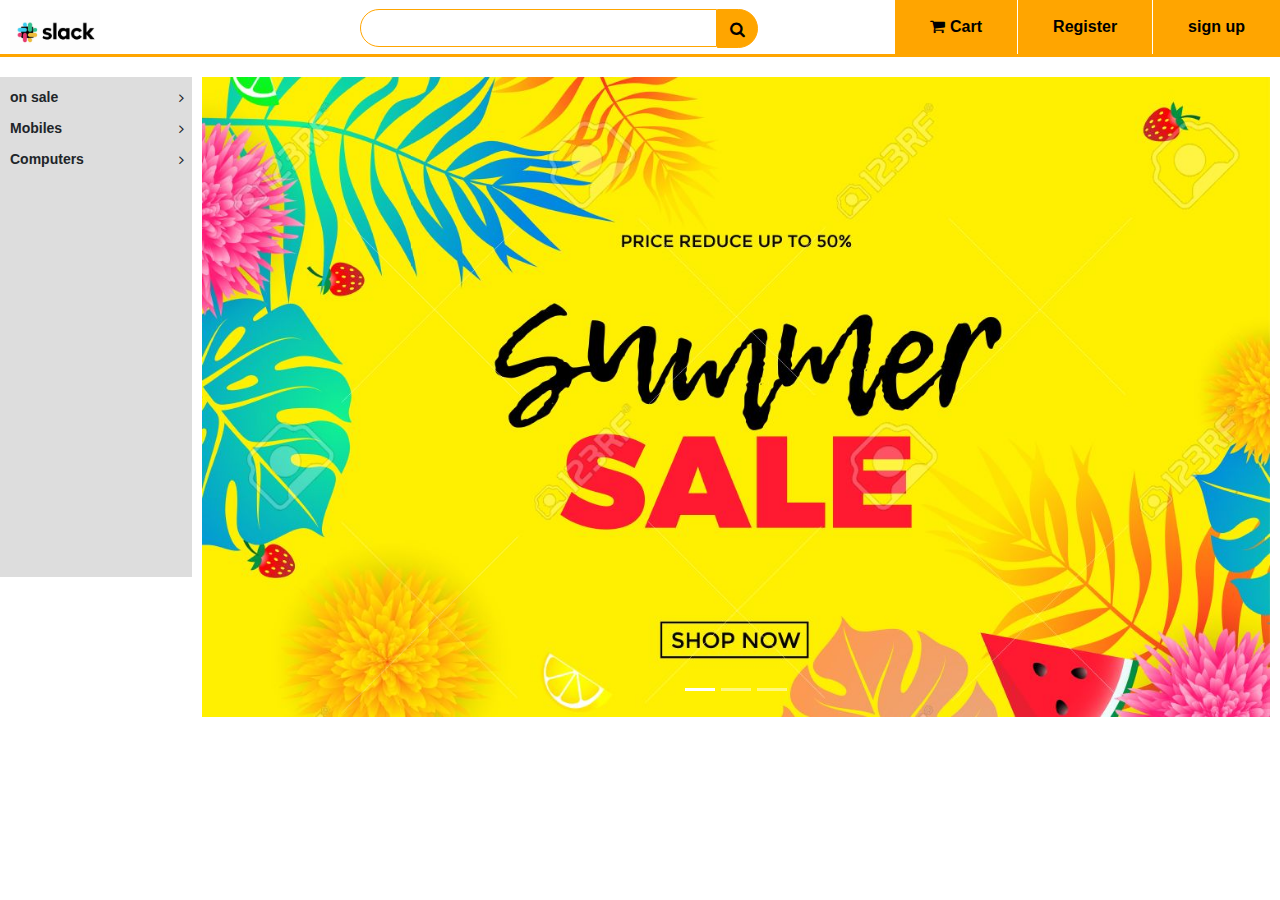
<file: index.html>
<!DOCTYPE html>
<html lang="en">
<head>
    <meta charset="UTF-8">
    <meta name="viewport" content="width=device-width, initial-scale=1.0">
    <meta http-equiv="X-UA-Compatible" content="ie=edge">
    <title>E-commerce web site</title>
    <link rel="stylesheet" href="css/style.css">
    <link rel="stylesheet" href="https://stackpath.bootstrapcdn.com/bootstrap/4.4.1/css/bootstrap.min.css" >
    <link rel="stylesheet" href="https://stackpath.bootstrapcdn.com/font-awesome/4.7.0/css/font-awesome.min.css">
    <script src="https://code.jquery.com/jquery-3.4.1.slim.min.js" ></script>

    <script src="https://stackpath.bootstrapcdn.com/bootstrap/4.4.1/js/bootstrap.min.js" ></script>



</head>
<body>
    <div class="top-nav-bar">
        <div class="search-box">
                <i class="fa fa-bars"  id="menu-btn" onclick="openmenu()"></i>
                <i class="fa fa-times" id="close-btn" onclick="closemenu()"></i>
            <img class="logo" src="images/logo.jpg" >
            <input type="text" class="form-control">
            <span class="input-group-text"><i class="fa fa-search" ></i></span>
        </div>
        
        <div class="menu-bar">
            <ul>
                <li><a href="#"><i class="fa fa-shopping-cart"></i>Cart</a></li>
                <li><a href="#">Register</a></li>
                <li><a href="user_authentication/signIn.html">sign up</a></li>
            </ul>
        </div>
    </div>
    <section class="header">
        <div class="side-menu" id="side-menu">
            <ul>
                <li>on sale <i class="fa fa-angle-right" ></i>
                <ul>
                    <li>sub-menu 1</li>
                    <li>sub-menu 1</li> 
                    <li>sub-menu 1</li>
                    <li>sub-menu 1</li>
                </ul>
                </li>
                <li>Mobiles <i class="fa fa-angle-right" ></i>
                <ul>
                    <li>sub-menu 2</li>
                    <li>sub-menu 2</li>
                    <li>sub-menu 2</li>
                    <li>sub-menu 2</li>
                </ul>
                </li>
                <li>Computers <i class="fa fa-angle-right" ></i>
                <ul>
                    <li>sub-menu 3</li>
                    <li>sub-menu 3</li>
                    <li>sub-menu 3</li>
                    <li>sub-menu 3</li>
                </ul>
                </li>
            </ul>
        </div>
        <div class="slider">
            <div id="carouselExampleFade" class="carousel slide carousel-fade" data-ride="carousel">
                <div class="carousel-inner">
                  <div class="carousel-item active">
                    <img src="images/slide1.jpg" class="d-block w-100" >
                  </div>
                  <div class="carousel-item">
                    <img src="images/slide2.jpg" class="d-block w-100" >
                  </div>
                  <div class="carousel-item">
                    <img src="images/slide3.jpg" class="d-block w-100" >
                  </div>
                </div>
                <ol class="carousel-indicators">
                    <li data-target="#carouselExampleIndicators" data-slide-to="0" class="active"></li>
                    <li data-target="#carouselExampleIndicators" data-slide-to="1"></li>
                    <li data-target="#carouselExampleIndicators" data-slide-to="2"></li>
                  </ol>
              </div>
        </div>
    </section>
    <script>
        function openmenu(){
            document.getElementById("side-menu").style.display="block";
            document.getElementById("menu-btn").style.display="none";
            document.getElementById("close-btn").style.display="block";
        }
        function closemenu(){
            document.getElementById("side-menu").style.display="none";
            document.getElementById("menu-btn").style.display="block";
            document.getElementById("close-btn").style.display="none";
        }
    </script>
    
</body>

</html>
</file>
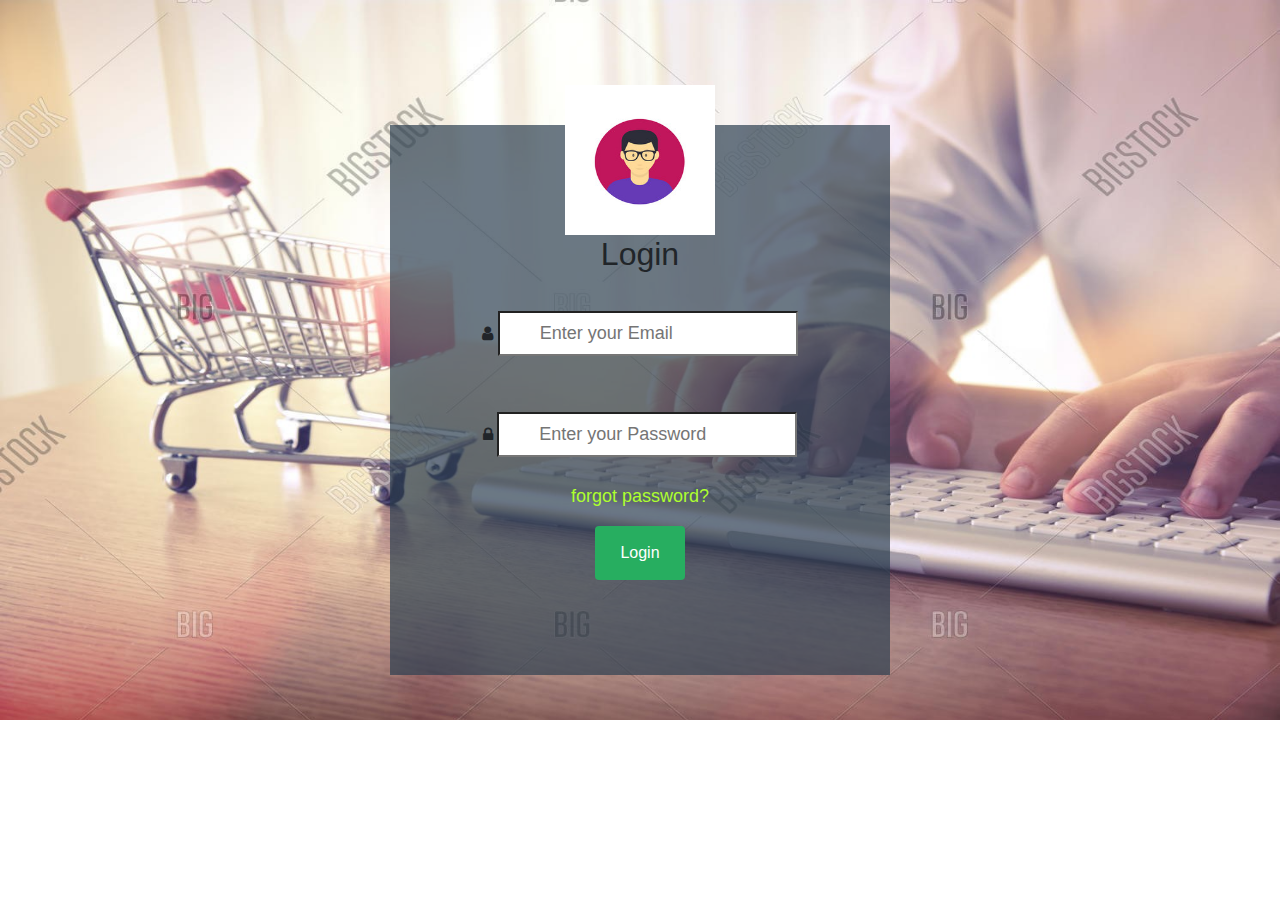
<file: login.html>
<!DOCTYPE html>
<html lang="en">
<head>
    <meta charset="UTF-8">
    <meta name="viewport" content="width=device-width, initial-scale=1.0">
    <meta http-equiv="X-UA-Compatible" content="ie=edge">
    <title>Login</title>
    <link rel="stylesheet" href="css/style.css">
    <link rel="stylesheet" href="https://stackpath.bootstrapcdn.com/bootstrap/4.4.1/css/bootstrap.min.css" >
    <link rel="stylesheet" href="https://stackpath.bootstrapcdn.com/font-awesome/4.7.0/css/font-awesome.min.css">
    <style>
 body{
	margin: 0 auto;
	background-image: url("images/loginbackground.jpg");
	background-repeat: no-repeat;
	background-size: 100% 720px;
}
 
.login{
	width: 500px;
	height: 550px;
	text-align: center;
	margin: 0 auto;
	background-color: rgba(44, 62, 80,0.7);
	margin-top: 125px;
}
 
.login img{
	width: 150px;
	height: 150px;
	margin-top: -40px;
}
 
input[type="text"],input[type="password"]{
    
    margin-top: 30px;
	height: 45px;
	width: 300px;
	font-size: 18px;
	margin-bottom: 10px;
	background-color: #fff;
	padding-left: 40px;
}
 

.btn-success{
	padding: 15px 25px;
	border: none;
	background-color: #27ae60;
	color: #fff;
}

    </style>
</head>
<body>
    <div class="login">
        <img class="avatar" src="images/avatar.jpg">
        
        <form action="#" method="POST">
            <h2>Login</h2>
            
            <p>
                <i class="fa fa-user" aria-hidden="true"></i>
               
                <input type="text" name="username" placeholder="Enter your Email" required>
            </p>
            
            <p>
                <i class="fa fa-lock" ></i>
                <input type="password" name="password" placeholder="Enter your Password" required>
            </p>
            <p><a href="#" style="color: greenyellow;font-size:18px;">forgot password?</a></p>
            <p><button type="submit" class="btn btn-success">Login</button></p>
            
        </fieldset>

        </form>
    </div>
    
</body>
</html>
</file>
<file: css/style.css>
*{
    margin: 0;
    padding:0;
}
body{
    background-color:#f1f3f4 ;
    font-family: sans-serif;
}
.top-nav-bar{
    height: 57px;
    top: 0;
    position: sticky;
    margin-bottom: 20px;
    border-bottom: 3px solid orange;
    z-index: 2;
    
}
.logo{
    height: 40px;
    margin:10px 10px;
}
.form-control{
    margin-top:9px ;
    margin-left:250px ;
    border: 1px solid orange !important;
    border-top-left-radius: 20px !important;
    border-bottom-left-radius: 20px !important;
    border-top-right-radius: 0 !important;
    border-bottom-right-radius: 0 !important;
    box-shadow: none !important;
}
.input-group-text{
    background: orange !important;
    border: 1px solid orange !important;
    margin: 9px 10px 12px 0 !important;
    border-top-left-radius: 0px !important;
    border-bottom-left-radius: 0px !important;
    border-top-right-radius:20px !important;
    border-bottom-right-radius: 20px !important;
    cursor: pointer;

}
.search-box{
    display: inline-flex;
    width: 60%;
    
}
.fa-search{
    color:black;
}
.menu-bar{
    width: 40%;
    height:57px;
    float: right;
}
.menu-bar ul{
    display: inline-flex;
    float: right;
}
.menu-bar ul li{
    border-left: 1px solid #fff;
    list-style-type: none;
    padding: 15px 35px;
    text-align: center;
    background-color: orange;
    cursor: pointer;

}
.menu-bar ul li a{
    font-size: 16px;
    font-weight: bold;
    color:black;
    text-decoration: none;
}
.fa-shopping-cart{
    margin-right: 5px;
    color:black;

}
@media only screen and (max-width:980px){
    .top-nav-bar{
        height: 118px;
        border-bottom: 0;
    }
    .search-box{
        width: 100%;
    }
    .menu-bar ul {
        margin: 10px 0;
        width: 100%;
    }
    .menu-bar ul li{
        height: 57px;
        width: 100%;
    }
}



/*-------------side-menu-------------*/

.side-menu{
    height:500px;
    width: 15%;
    font-size: 14px;
    float: left;
    z-index: 2;
    background-color: #ddd;
}
.side-menu ul{
    margin-left: 10px;
}
.side-menu ul li{
    list-style-type: none;
    font-weight: bold;
    margin-top: 10px;
    cursor: pointer;
}
.side-menu ul li:hover{
    color: orange;
}
.side-menu ul li ul{
    display: none;
    z-index: 10;
    top: 77px;
}
.side-menu ul li:hover ul{
    display: block;
    height: 400px;
    margin-left: 14%;
    padding: 0 100px 10px 10px;
    position: fixed;
    background:#ececec;
    box-shadow: 1px 1px 4px 1px rgba(0,0 ,0,0.5);

}
.fa-angle-right{
    margin-right: 8px;
    margin-top: 4px;
    float: right;
}
#menu-btn,#close-btn{
    font-size: 30px;
    margin: 10px;
    color: orange;
    display: none;
}

/*----making sub-menu responsive-------*/
@media only screen and (max-width:980px){
    .side-menu{
        width: 34%;
        z-index: 20;
        top: 133px;
        position: fixed;
        font-size: 12px;
        display: none;
    }
    .side-menu ul li ul{
        margin-left: 30%;

    }
    .side-menu ul li:hover ul{
        margin-left: 31%;
    }
    #menu-btn{
        display: block;
    }
}
/*---------slider-styling----------*/
.slider{
    width: 85%;
    margin-left: 15%;
    padding: 0 10px;
    
}
/*--------------login page styling------------------------*/
</file>
